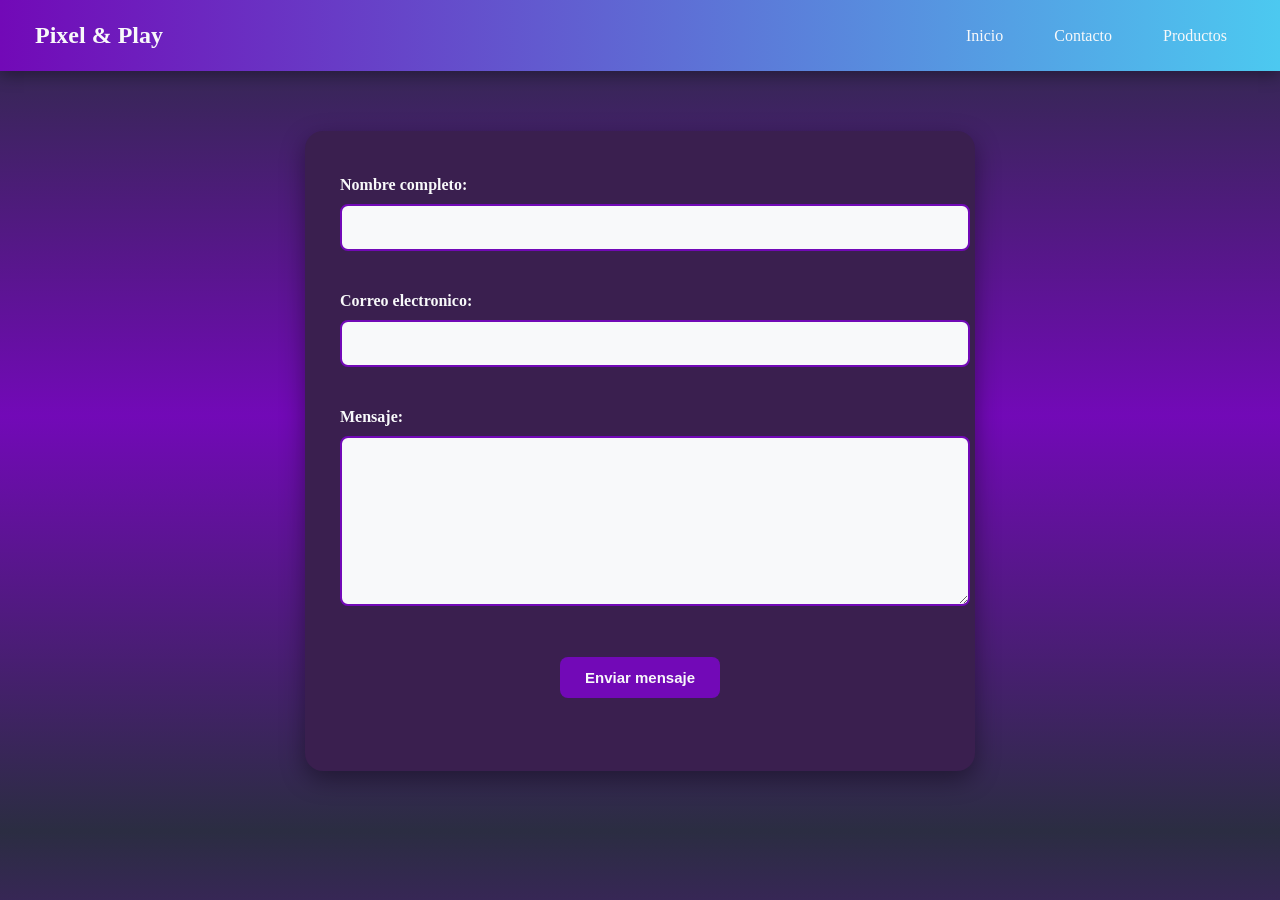
<file: HTML/contactos.html>
<!DOCTYPE html>
<html lang="en">

<head>
    <meta charset="UTF-8">
    <meta name="viewport" content="width=device-width, initial-scale=1.0">
    <title>Contacto || Pixel & play</title>
    <link rel="stylesheet" href="../CSS/style.css">
    <link rel="stylesheet" href="../CSS/styleContacto.css">
</head>

<body>
        <header>
        <nav>
            <div class="logo" href="index.html">Pixel & Play</div>
            <ul>
            <li><a href="index.html">Inicio</a></li>
            <li><a href="contactos.html">Contacto</a></li>
            <li><a href="productos.html">Productos</a></li>
            </ul>
        </nav>
    </header>

    <form id="form-contacto">

        <label for="nombre">Nombre completo:</label>
        <input type="text" id="nombre" name="nombre" maxlength="100">
        <p id="fallo-nombre"></p>

        <label for="correo">Correo electronico:</label>
        <input type="email" id="correo" name="correo" maxlength="100">
        <p id="fallo-correo"></p>

        <label for="mensaje">Mensaje:</label>
        <textarea id="mensaje" maxlength="500"></textarea>
        <p id="fallo-mensaje"></p>

        <button type="submit">Enviar mensaje</button>
        <p id ="mensaje-exito"></p>

    </form>

    <script src="../JS/contactos.js"></script>

</body>

</html>
</file>
<file: CSS/style.css>
body {
    margin: 0;
    background: linear-gradient(to bottom,#2B2D42,#7209B7,#2B2D42);
    color: #F8F9FA;
}

/*
○ Púrpura Neón (#7209B7)
○ Cían Eléctrico (#4CC9F0)
○ Gris Grafito (#2B2D42)
○ Blanco Mente (#F8F9FA)
*/

/* HEADER D:*/
header
{
    background: linear-gradient(to right ,#7209B7,#4CC9F0);
    padding: 22px 35px;
    box-shadow: 0 4px 15px rgba(0, 0, 0, 0.35);
  
}

nav
{
    display: flex;
    align-items: center;
    justify-content: space-between;

}

.logo
{
    color: #F8F9FA;
    font-size: 24px;
    font-weight: bold;
}

ul
{
    display: flex;
    align-items: center;
    gap: 15px;
    list-style: none;
    margin: 0;
    padding: 0;
}

a{
    color: #F8F9FA;
    text-decoration: none;
    padding: 10px 18px;
    border-radius: 6px;
}
a:hover
{
    background-color: #7209b7;
    color: #F8F9FA;
    box-shadow: 0 0 10px #7209B7;
}

/* INIXIO PAGINA :) */
section
{
    text-align: center;
    padding: 60px 20px;
}
section h1
 {
  font-size: 42px;
  margin-bottom: 15px;
}

section p 
{
  font-size: 18px;
}

/*  PRODUCTOS DESTACADOS */
.prod-dest 
{
    max-width: 950px;
    margin: 20px auto 50px;
    padding: 20px;
    text-align: center;
}

.prod-dest h2 
{
    font-size: 28px;
    margin-bottom: 25px;
}

/* TARJETAS */
.prod-dest article 
{
    display: inline-block;
    vertical-align: top;
    width: 250px;
    background-color: rgba(58, 31, 79, 0.75);
    color: #F8F9FA;
    border: 1px solid rgba(76, 201, 240, 0.3);
    border-radius: 15px;
    padding: 15px;
    margin: 10px;
    box-shadow: 0 5px 15px rgba(0, 0, 0, 0.3);
    transition: 0.3s;
}

/* IMAGEN */
.prod-dest article img 
{
    width: 100%;
    height: 150px;
    border-radius: 10px;
}

/* NOMBRE */
.prod-dest article h3 
{

    color: #4CC9F0;
    font-size: 18px;
    margin: 12px 0 8px;
}
/* TEXTO */
.prod-dest article p 
{
    margin: 8px 0;
}


/* BOTÓN */
.prod-dest article button 
{

    background-color: #7209B7;
    color: #F8F9FA;
    border: none;
    border-radius: 8px;
    padding: 9px 15px;
    cursor: pointer;

}

.prod-dest article button:hover 
{
    background-color: #4CC9F0;
    color: #2B2D42;
}

/* EFECTO TARJETA */
.prod-dest article:hover {

    transform: translateY(-5px);
    background-color: rgba(58, 31, 79, 0.9);
    box-shadow: 0 7px 18px rgba(76, 201, 240, 0.3);
}


footer {
  background-color: #7209B7;
  color: #F8F9FA;
  text-align: center;
  padding: 20px;

}
</file>
<file: CSS/styleContacto.css>
/* formulario de contacto*/
#form-contacto 
{
    width: 90%;
    max-width: 600px;
    margin: 60px auto;
    padding: 35px;
    background-color: #3A1F4F;
    color: #F8F9FA;
    border-radius: 18px;
    box-shadow: 0 8px 25px rgba(0, 0, 0, 0.4);
}

/* TÍTULOS / ETIQUETAS */

#form-contacto label 
{
    display: block;
    margin-top: 10px;
    margin-bottom: 10px;
    color: #F8F9FA;
    font-weight: bold;
}
/* INPUTS Y MENSAJE */

#form-contacto input,
#form-contacto textarea 
{

    display: block;
    width: 100%;
    padding: 13px;
    margin-bottom: 8px;
    border: 2px solid #7209B7;
    border-radius: 8px;
    background-color: #F8F9FA;
    color: #2B2D42;
    font-size: 15px;

}

/* CAMPO MENSAJE */
#form-contacto textarea {

    min-height: 140px;
    resize: vertical;
}

/* CUANDO SE SELECCIONA UN CAMPO */
#form-contacto input:focus,
#form-contacto textarea:focus 
{

    outline: none;
    border-color: #4CC9F0;
    box-shadow: 0 0 8px rgba(76, 201, 240, 0.5);

}

/* MENSAJES DE VALIDACIÓN */
#form-contacto p 
{
    min-height: 18px;
    margin: 5px 0 15px;
    font-size: 14px;
}

/* BOTÓN */
#form-contacto button {

    display: block;
    margin: 25px auto 5px;
    padding: 12px 25px;
    background-color: #7209B7;
    color: #F8F9FA;
    border: none;
    border-radius: 8px;
    font-size: 15px;
    font-weight: bold;
    cursor: pointer;
    transition: 0.3s;
}

#form-contacto button:hover {
    background-color: #4CC9F0;
    color: #2B2D42;
}
</file>
